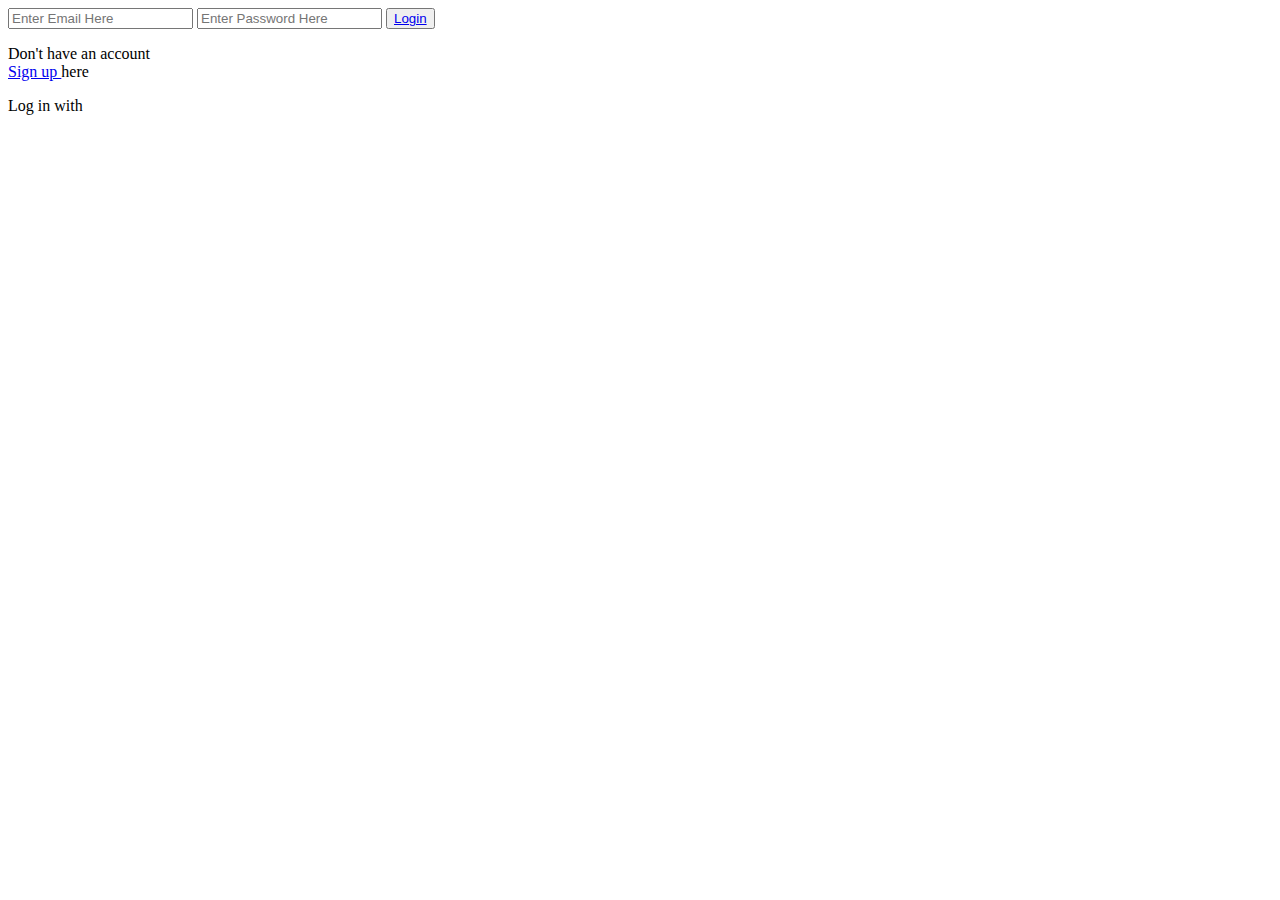
<file: index2.html>
<!DOCTYPE html>
<html lang="en">
<head>
    <meta charset="UTF-8">
    <meta name="viewport" content="width=device-width, initial-scale=1.0">
    <title>Document</title>
</head>
<body>
    <div class="form">
        <input type="email" name="email" placeholder="Enter Email Here">
        <input type="password" name="" placeholder="Enter Password Here">
        <button class="btnn"><a href="#">Login</a></button>

        <p class="link">Don't have an account<br>
        <a href="#">Sign up </a> here</a></p>
        <p class="liw">Log in with</p>

        <div class="icons">
            <a href="#"><i class="fa-brands fa-square-facebook"></i></a>
            <a href="#"><i class="fa-brands fa-instagram"></i></a>
            <a href="#"><i class="fa-brands fa-square-twitter"></i></a>
            <a href="#"><i class="fa-brands fa-google"></i></a>
            <a href="#"><i class="fa-brands fa-skype"></i></a>
        </div>
      </div>
</body>
</html>
</file>
